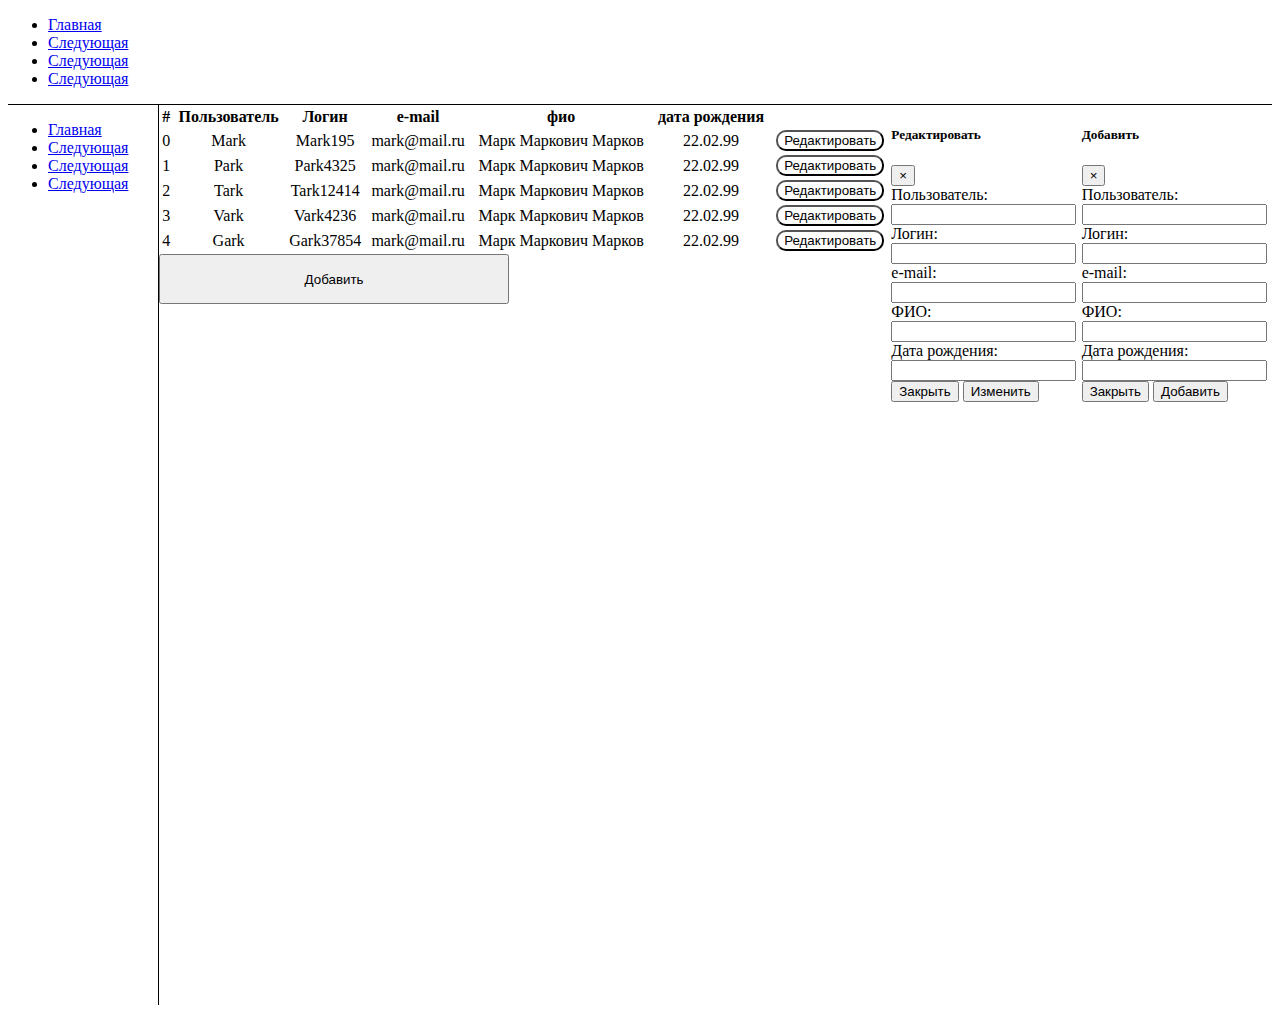
<file: tables/index.html>
<!doctype html>
<html lang="en">

<head>
    <!-- Required meta tags -->
    <meta charset="utf-8">
    <meta name="viewport" content="width=device-width, initial-scale=1, shrink-to-fit=no">
    <link rel="stylesheet" href="./css/style.css">
    <link rel="stylesheet" href="https://cdn.jsdelivr.net/npm/bootstrap@4.5.3/dist/css/bootstrap.min.css" integrity="sha384-TX8t27EcRE3e/ihU7zmQxVncDAy5uIKz4rEkgIXeMed4M0jlfIDPvg6uqKI2xXr2" crossorigin="anonymous">

    <title>T-task</title>
</head>

<body>
    <header class="header">
        <ul class="nav justify-content-center">
            <li class="nav-item">
                <a class="nav-link active" href="#">Главная</a>
            </li>
            <li class="nav-item">
                <a class="nav-link" href="#">Следующая</a>
            </li>
            <li class="nav-item">
                <a class="nav-link" href="#">Следующая</a>
            </li>
            <li class="nav-item">
                <a class="nav-link" href="#">Следующая</a>
            </li>
        </ul>
    </header>

    <div class="page-wrapper">
        <div class="sidebar">
            <ul class="nav flex-column">
                <li class="nav-item">
                    <a class="nav-link active" href="#">Главная</a>
                </li>
                <li class="nav-item">
                    <a class="nav-link" href="#">Следующая</a>
                </li>
                <li class="nav-item">
                    <a class="nav-link" href="#">Следующая</a>
                </li>
                <li class="nav-item">
                    <a class="nav-link" href="#">Следующая</a>
                </li>
            </ul>
        </div>

        <div class="content">
            <table id="tableContent" class="table table-hover">
                <thead>
                    <tr>
                        <th scope="col">#</th>
                        <th scope="col">Пользователь</th>
                        <th scope="col">Логин</th>
                        <th scope="col">e-mail</th>
                        <th scope="col">фио</th>
                        <th scope="col">дата рождения</th>
                    </tr>
                </thead>
                
            </table>
            <button data-toggle='modal' data-target='#addModal' class="btn btn-primary btn-add" id="btn-add">Добавить</button>
        </div>

        <!-- Modal -->
        <div class="modal fade" id="myModal" tabindex="-1" aria-labelledby="exampleModalLabel" aria-hidden="true">
            <div class="modal-dialog">
              <div class="modal-content">
                <div class="modal-header">
                  <h5 class="modal-title" id="exampleModalLabel">Редактировать</h5>
                  <button type="button" class="close" data-dismiss="modal" aria-label="Close">
                    <span aria-hidden="true">&times;</span>
                  </button>
                </div>
                <div class="modal-body">
                  <form>
                    <input type="text" id="index" name="col_0">
                    <div class="form-group">
                      <label for="user-name" class="col-form-label">Пользователь:</label>
                      <input type="text" class="form-control" id="user-name" name="col_1">
                    </div>
                    <div class="form-group">
                      <label for="login" class="col-form-label">Логин:</label>
                      <input type="text" class="form-control" id="login" name="col_2">
                    </div>
                    <div class="form-group">
                      <label for="e-mail" class="col-form-label">e-mail:</label>
                      <input type="text" class="form-control" id="e-mail" name="col_3">
                    </div>
                    <div class="form-group">
                      <label for="fio" class="col-form-label">ФИО:</label>
                      <input type="text" class="form-control" id="fio" name="col_4">
                    </div>
                    <div class="form-group">
                      <label for="date-of-birth" class="col-form-label">Дата рождения:</label>
                      <input type="text" class="form-control" id="date-of-birth" name="col_5">
                    </div>
                  </form>
                </div>
                <div class="modal-footer">
                  <button type="button" class="btn btn-secondary" data-dismiss="modal">Закрыть</button>
                  <button type="button" class="btn btn-primary" data-dismiss="modal" id="edit-btn-confirm">Изменить</button>
                </div>
              </div>
            </div>
          </div>

          <!-- Modal -->
            <div class="modal fade" id="addModal" tabindex="-1" aria-labelledby="exampleModalLabel" aria-hidden="true">
                <div class="modal-dialog">
                <div class="modal-content">
                    <div class="modal-header">
                    <h5 class="modal-title" id="exampleModalLabel">Добавить</h5>
                    <button type="button" class="close" data-dismiss="modal" aria-label="Close">
                        <span aria-hidden="true">&times;</span>
                    </button>
                    </div>
                    <div class="modal-body">
                    <form>
                        <input type="text" id="index" name="col_0">
                        <div class="form-group">
                        <label for="user-name" class="col-form-label">Пользователь:</label>
                        <input type="text" class="form-control" id="user-name" name="col_1">
                        </div>
                        <div class="form-group">
                        <label for="login" class="col-form-label">Логин:</label>
                        <input type="text" class="form-control" id="login" name="col_2">
                        </div>
                        <div class="form-group">
                        <label for="e-mail" class="col-form-label">e-mail:</label>
                        <input type="text" class="form-control" id="e-mail" name="col_3">
                        </div>
                        <div class="form-group">
                        <label for="fio" class="col-form-label">ФИО:</label>
                        <input type="text" class="form-control" id="fio" name="col_4">
                        </div>
                        <div class="form-group">
                        <label for="date-of-birth" class="col-form-label">Дата рождения:</label>
                        <input type="text" class="form-control" id="date-of-birth" name="col_5">
                        </div>
                    </form>
                    </div>
                    <div class="modal-footer">
                    <button type="button" class="btn btn-secondary" data-dismiss="modal">Закрыть</button>
                    <button type="button" class="btn btn-primary" data-dismiss="modal" id="add-btn-confirm">Добавить</button>
                    </div>
                </div>
                </div>
            </div>

    </div>



    <!-- Option 1: jQuery and Bootstrap Bundle (includes Popper) -->
    <script src="https://code.jquery.com/jquery-3.5.1.min.js" crossorigin="anonymous"></script>

    <script src="https://cdn.jsdelivr.net/npm/bootstrap@4.5.3/dist/js/bootstrap.bundle.min.js" integrity="sha384-ho+j7jyWK8fNQe+A12Hb8AhRq26LrZ/JpcUGGOn+Y7RsweNrtN/tE3MoK7ZeZDyx" crossorigin="anonymous"></script>
    <script src='./index.js'></script>
</body></html>
</file>
<file: tables/css/style.css>
body,
*::after,
*::before {
    box-sizing: border-box;
}

.header {
    border-bottom: 1px solid black;
}

.sidebar {
    height: 100vh;
    min-width: 150px;
    width: 10%;
    border-right: 1px solid black;
}

.content {
    width: 90%;

    display: flex;
    flex-direction: column;
    align-content: center;

    text-align: center;
}

.page-wrapper {
    display: flex;
    flex-direction: row;
    height: 100vh;
}

.edit-btn {
    margin-left: auto;
    background-color: white;
    border-radius: 10px;
    -webkit-border-radius: 10px;
    -moz-border-radius: 10px;
    -ms-border-radius: 10px;
    -o-border-radius: 10px;
}

.edit-btn:hover {
    background-color: rgb(201, 200, 200);
}

.btn-add {
    margin-right: auto;

    width: 350px;
    height: 50px;
}

#index {
    opacity: 0;
    position: absolute;
}
</file>
